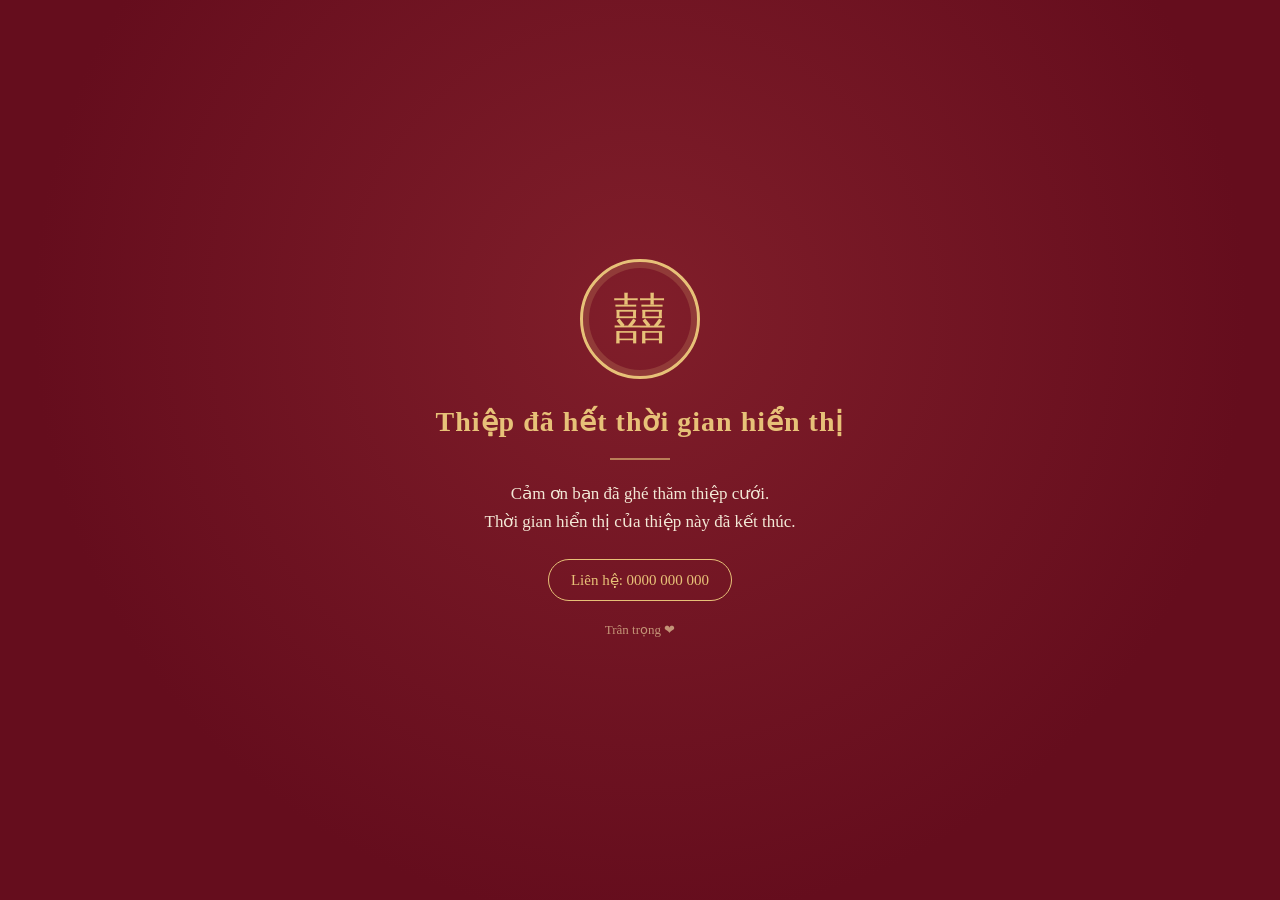
<file: docs/expired.html>
<!DOCTYPE html>
<html lang="vi">
<head>
<meta charset="UTF-8">
<meta name="viewport" content="width=device-width, initial-scale=1">
<title>Thiệp đã hết thời gian hiển thị</title>
<meta name="robots" content="noindex">
<style>
  :root{ --do:#650d1d; --do2:#801E2A; --vang:#e7c178; }
  *{ box-sizing:border-box; margin:0; padding:0; }
  html,body{ height:100%; }
  body{
    min-height:100%;
    display:flex; align-items:center; justify-content:center;
    background:radial-gradient(circle at 50% 35%, var(--do2), var(--do) 70%);
    color:#fff; font-family:"Times New Roman", serif; text-align:center;
    padding:24px;
  }
  .card{ max-width:440px; }
  .seal{
    width:120px; height:120px; margin:0 auto 26px;
    border:3px solid var(--vang); border-radius:50%;
    display:flex; align-items:center; justify-content:center;
    box-shadow:0 0 0 6px rgba(231,193,120,.18) inset;
  }
  .seal span{ font-size:54px; color:var(--vang); line-height:1; font-family:serif; }
  h1{ font-size:28px; color:var(--vang); margin-bottom:14px; letter-spacing:1px; }
  p{ font-size:17px; line-height:1.7; color:#f3e8d6; }
  .divider{ width:60px; height:2px; background:var(--vang); margin:20px auto; opacity:.6; }
  .contact{
    display:inline-block; margin-top:22px; padding:11px 22px;
    border:1px solid var(--vang); border-radius:30px;
    color:var(--vang); text-decoration:none; font-size:15px;
  }
  .contact:hover{ background:var(--vang); color:var(--do); }
  .small{ margin-top:18px; font-size:13px; color:#d8b48c; opacity:.8; }
</style>
</head>
<body>
  <div class="card">
    <div class="seal"><span>囍</span></div>
    <h1>Thiệp đã hết thời gian hiển thị</h1>
    <div class="divider"></div>
    <p>Cảm ơn bạn đã ghé thăm thiệp cưới.<br>
       Thời gian hiển thị của thiệp này đã kết thúc.</p>
    <!-- ⟵ SỬA thông tin liên hệ của bạn ở dưới -->
    <a class="contact" href="https://zalo.me/0000000000">Liên hệ: 0000 000 000</a>
    <p class="small">Trân trọng ❤</p>
  </div>
</body>
</html>
</file>
